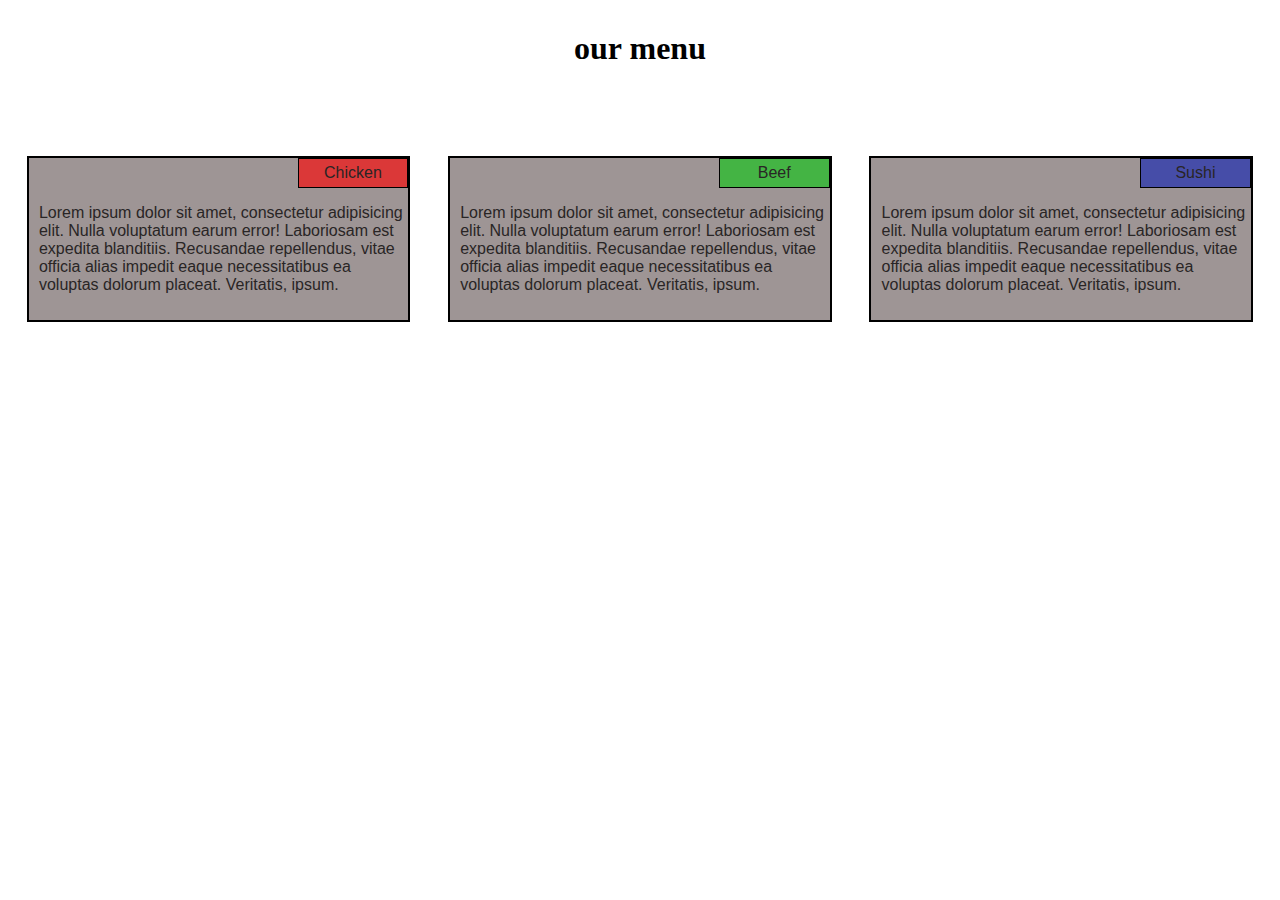
<file: module2sol/index.html>
<html>
    <meta charset="utf-8">
    <meta name="viewport" content="width=device-width, initial-scale=1">
    <head>
        <title>Assignment module-2 solution</title>
        <link rel="stylesheet" href="CSS\style1.css">
        <link rel="stylesheet" href="CSS\style2.css"> 
    </head>
    <body>
        <h1>our menu</h1>
        <div class="row">
         <div class="col-lg-4 col-md-5 col-xs-12"> <p id="s">Chicken</p> <p> Lorem ipsum dolor sit amet, consectetur adipisicing elit. Nulla voluptatum earum error! Laboriosam est expedita blanditiis. Recusandae repellendus, vitae officia alias impedit eaque necessitatibus ea voluptas dolorum placeat. Veritatis, ipsum. </p></div>
         <div class="col-lg-4 col-md-5 col-xs-12"> <p id="q">Beef</p> <p> Lorem ipsum dolor sit amet, consectetur adipisicing elit. Nulla voluptatum earum error! Laboriosam est expedita blanditiis. Recusandae repellendus, vitae officia alias impedit eaque necessitatibus ea voluptas dolorum placeat. Veritatis, ipsum. </p></div>
         <div class="col-lg-4 col-md-10 col-xs-12"> <p id="r">Sushi</p> <p> Lorem ipsum dolor sit amet, consectetur adipisicing elit. Nulla voluptatum earum error! Laboriosam est expedita blanditiis. Recusandae repellendus, vitae officia alias impedit eaque necessitatibus ea voluptas dolorum placeat. Veritatis, ipsum. </p></div>        
        </div>
    </body>
</html>
</file>
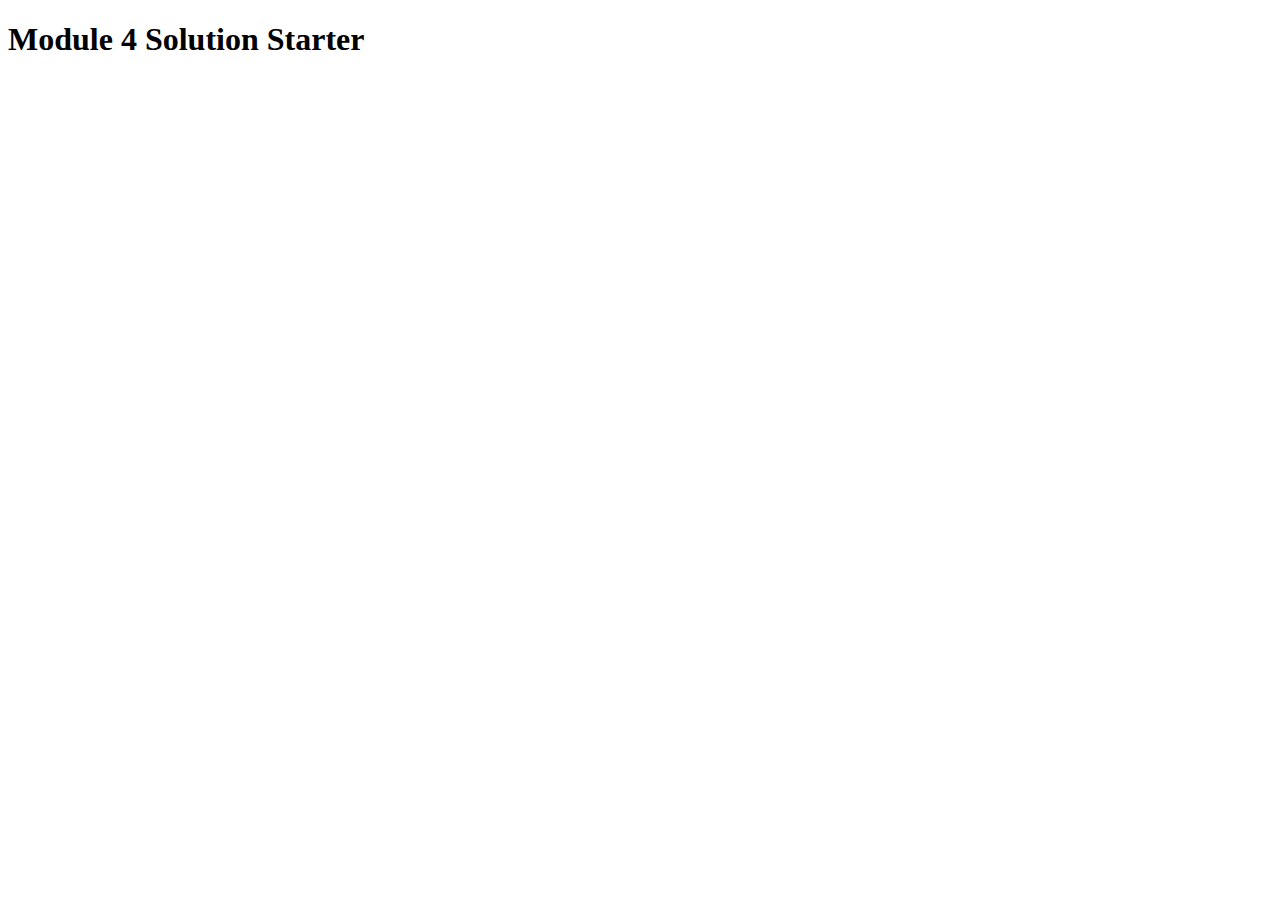
<file: module4_sol/index.html>
<!DOCTYPE html>
<html>
<head>
  <meta charset="utf-8">
  <title>Module 4 Solution Starter</title>
  <script src="SpeakHello.js"></script>
  <script src="SpeakGoodBye.js"></script>
  <script src="script.js"></script>
</head>
<body>
  <h1>Module 4 Solution Starter</h1>
</body>
</html>
</file>
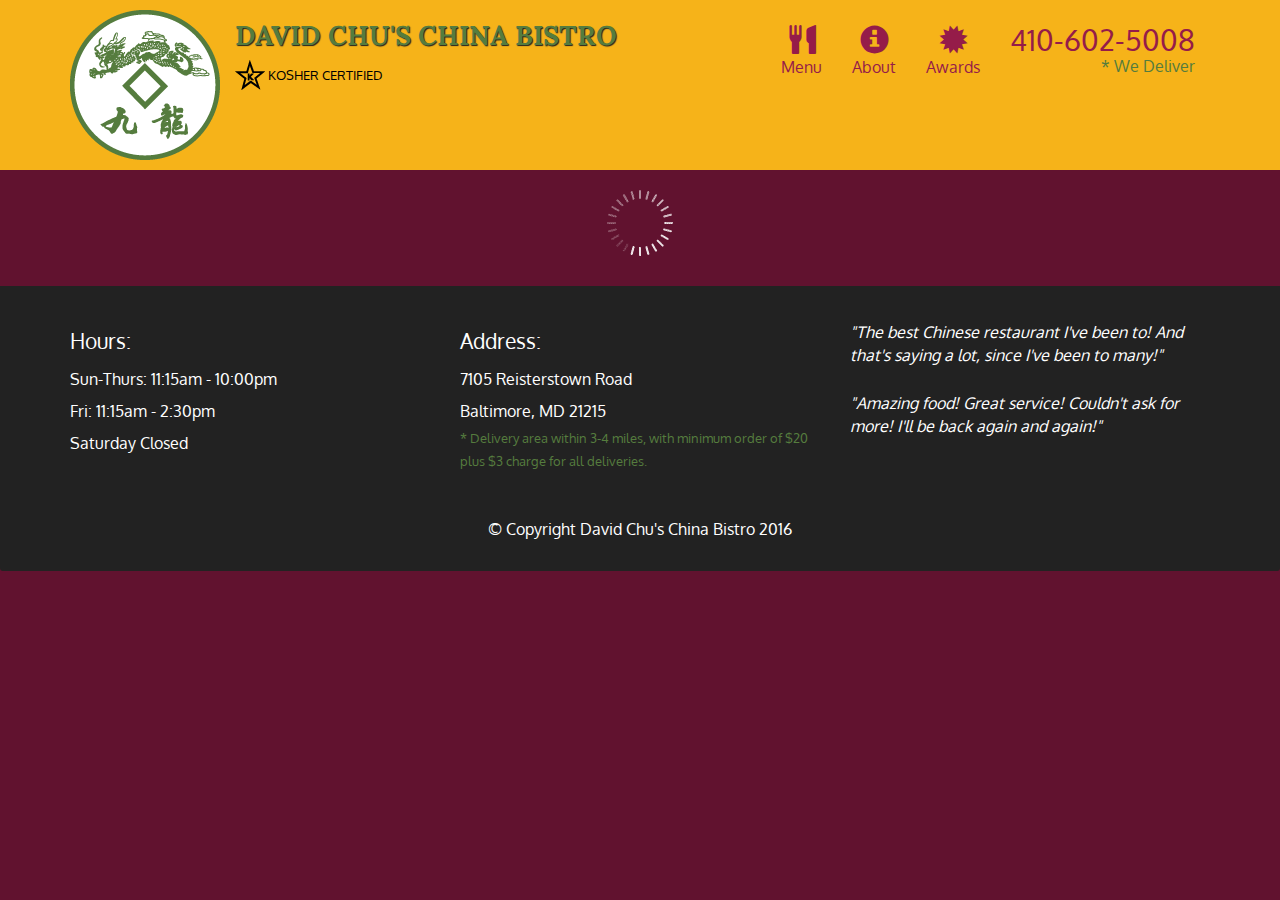
<file: module5_sol/index.html>
<!doctype html>
<html lang="en">
  <head>
    <meta charset="utf-8">
    <meta http-equiv="X-UA-Compatible" content="IE=edge">
    <meta name="viewport" content="width=device-width, initial-scale=1">
    <title>David Chu's China Bistro</title>
    <link rel="stylesheet" href="css/bootstrap.min.css">
    <link rel="stylesheet" href="css/styles.css">
    <link href='https://fonts.googleapis.com/css?family=Oxygen:400,300,700' rel='stylesheet' type='text/css'>
    <link href='https://fonts.googleapis.com/css?family=Lora' rel='stylesheet' type='text/css'>
  </head>
<body>
  <header>
    <nav id="header-nav" class="navbar navbar-default">
      <div class="container">
        <div class="navbar-header">
          <a href="index.html" class="pull-left visible-md visible-lg">
            <div id="logo-img" alt="Logo image"></div>
          </a>

          <div class="navbar-brand">
            <a href="index.html"><h1>David Chu's China Bistro</h1></a>
            <p>
              <img src="images/star-k-logo.png" alt="Kosher certification">
              <span>Kosher Certified</span>
            </p>
          </div>

          <button id="navbarToggle" type="button" class="navbar-toggle collapsed" data-toggle="collapse" data-target="#collapsable-nav" aria-expanded="false">
            <span class="sr-only">Toggle navigation</span>
            <span class="icon-bar"></span>
            <span class="icon-bar"></span>
            <span class="icon-bar"></span>
          </button>
        </div>
        
        <div id="collapsable-nav" class="collapse navbar-collapse">
           <ul id="nav-list" class="nav navbar-nav navbar-right">
            <li id="navHomeButton" class="visible-xs active">
              <a href="index.html">
                <span class="glyphicon glyphicon-home"></span> Home</a>
            </li>
            <li id="navMenuButton">
              <a href="#" onclick="$dc.loadMenuCategories();">
                <span class="glyphicon glyphicon-cutlery"></span><br class="hidden-xs"> Menu</a>
            </li>
            <li>
              <a href="#">
                <span class="glyphicon glyphicon-info-sign"></span><br class="hidden-xs"> About</a>
            </li>
            <li>
              <a href="#">
                <span class="glyphicon glyphicon-certificate"></span><br class="hidden-xs"> Awards</a>
            </li>
            <li id="phone" class="hidden-xs">
              <a href="tel:410-602-5008">
                <span>410-602-5008</span></a><div>* We Deliver</div>
            </li>
          </ul><!-- #nav-list -->
        </div><!-- .collapse .navbar-collapse -->
      </div><!-- .container -->
    </nav><!-- #header-nav -->
  </header>

  <div id="call-btn" class="visible-xs">
    <a class="btn" href="tel:410-602-5008">
    <span class="glyphicon glyphicon-earphone"></span>
    410-602-5008
    </a>
  </div>
  <div id="xs-deliver" class="text-center visible-xs">* We Deliver</div>

  <div id="main-content" class="container"></div>

  <footer class="panel-footer">
    <div class="container">
      <div class="row">
        <section id="hours" class="col-sm-4">
          <span>Hours:</span><br>
          Sun-Thurs: 11:15am - 10:00pm<br>
          Fri: 11:15am - 2:30pm<br>
          Saturday Closed
          <hr class="visible-xs">
        </section>
        <section id="address" class="col-sm-4">
          <span>Address:</span><br>
          7105 Reisterstown Road<br>
          Baltimore, MD 21215
          <p>* Delivery area within 3-4 miles, with minimum order of $20 plus $3 charge for all deliveries.</p>
          <hr class="visible-xs">
        </section>
        <section id="testimonials" class="col-sm-4">
          <p>"The best Chinese restaurant I've been to! And that's saying a lot, since I've been to many!"</p>
          <p>"Amazing food! Great service! Couldn't ask for more! I'll be back again and again!"</p>
        </section>
      </div>
      <div class="text-center">&copy; Copyright David Chu's China Bistro 2016</div>
    </div>
  </footer>

  <!-- jQuery (Bootstrap JS plugins depend on it) -->
  <script src="js/jquery-2.1.4.min.js"></script>
  <script src="js/bootstrap.min.js"></script>
  <script src="js/ajax-utils.js"></script>
  <script src="js/script.js"></script>
</body>
</html>
</file>
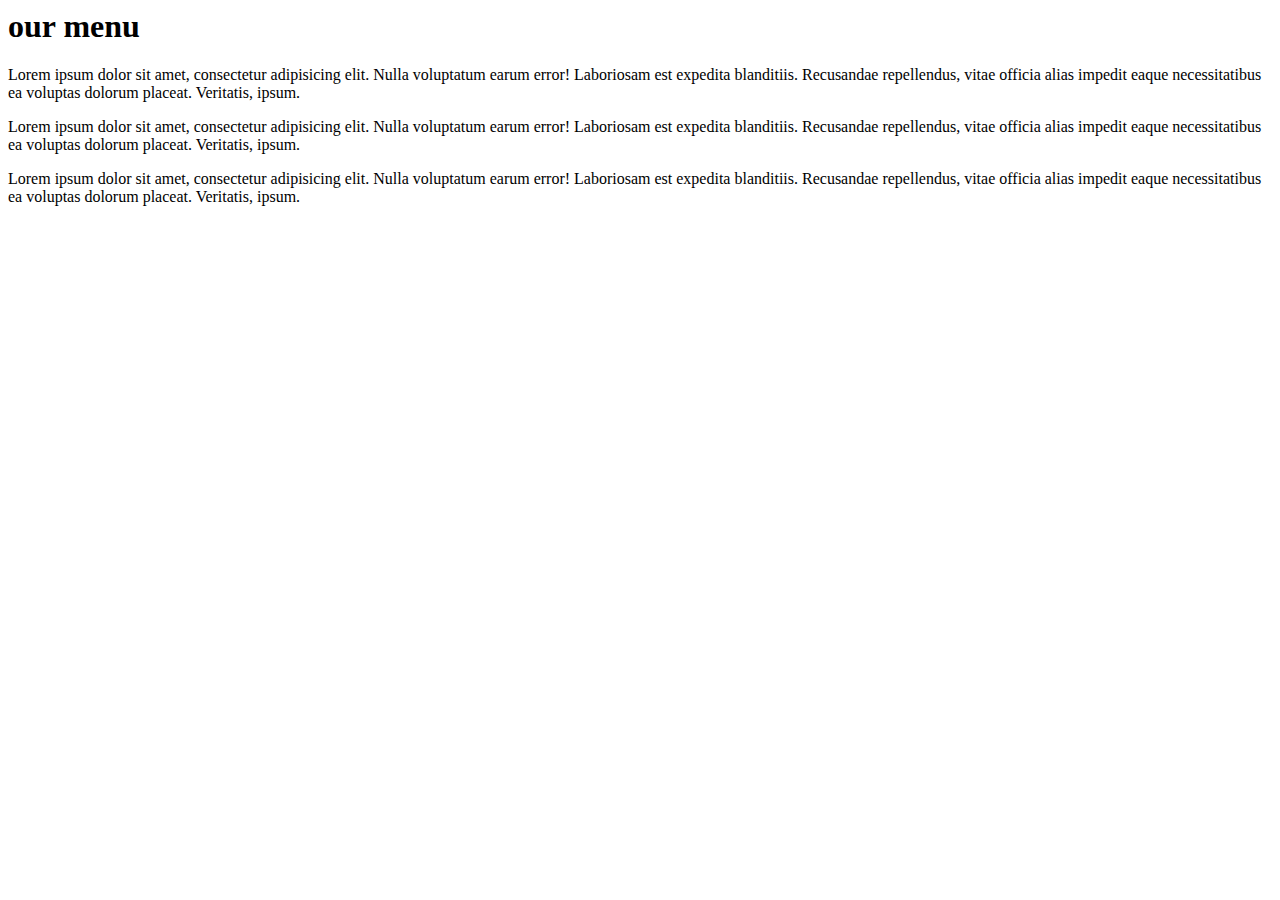
<file: site/index.html>
<html>
    <meta charset="utf-8">
    <meta name="viewport" content="width=device-width, initial-scale=1">
    <head>
        <title>Assignment module-2 solution</title>
        <link rel="stylesheet" type="css" href="">
        <link rel="stylesheet" type="css" href="">
    </head>
    <body>
        <h1>our menu</h1>
        <div> <p>Lorem ipsum dolor sit amet, consectetur adipisicing elit. Nulla voluptatum earum error! Laboriosam est expedita blanditiis. Recusandae repellendus, vitae officia alias impedit eaque necessitatibus ea voluptas dolorum placeat. Veritatis, ipsum. </p></div>
        <div> <p>Lorem ipsum dolor sit amet, consectetur adipisicing elit. Nulla voluptatum earum error! Laboriosam est expedita blanditiis. Recusandae repellendus, vitae officia alias impedit eaque necessitatibus ea voluptas dolorum placeat. Veritatis, ipsum. </p></div>
        <div> <p>Lorem ipsum dolor sit amet, consectetur adipisicing elit. Nulla voluptatum earum error! Laboriosam est expedita blanditiis. Recusandae repellendus, vitae officia alias impedit eaque necessitatibus ea voluptas dolorum placeat. Veritatis, ipsum. </p></div>        
    </body>
</html>
</file>
<file: module5_sol/css/styles.css>
body {
  font-size: 16px;
  color: #fff;
  background-color: #61122f;
  font-family: 'Oxygen', sans-serif;
}

/** HEADER **/
#header-nav {
  background-color: #f6b319;
  border-radius: 0;
  border: 0;
}

#logo-img {
  background: url('../images/restaurant-logo_large.png') no-repeat;
  width: 150px;
  height: 150px;
  margin: 10px 15px 10px 0;
}

.navbar-brand {
  padding-top: 25px;
}
.navbar-brand h1 { /* Restaurant name */
  font-family: 'Lora', serif;
  color: #557c3e;
  font-size: 1.5em;
  text-transform: uppercase;
  font-weight: bold;
  text-shadow: 1px 1px 1px #222;
  margin-top: 0;
  margin-bottom: 0;
  line-height: .75;
}
.navbar-brand a:hover, .navbar-brand a:focus {
  text-decoration: none;
}
.navbar-brand p { /* Kosher cert */
  color: #000;
  text-transform: uppercase;
  font-size: .7em;
  margin-top: 15px;
}
.navbar-brand p span { /* Star-K */
  vertical-align: middle;
}

#nav-list {
  margin-top: 10px;
}
#nav-list a {
  color: #951C49;
  text-align: center;
}
#nav-list a:hover {
  background: #E7E7E7;
}
#nav-list a span {
  font-size: 1.8em;
}

#phone {
  margin-top: 5px;
}
#phone a { /* Phone number */
  text-align: right;
  padding-bottom: 0;
}
#phone div { /* We Deliver */
  color: #557c3e;
  text-align: right;
  padding-right: 15px;
}

.navbar-header button.navbar-toggle, .navbar-header .icon-bar {
  border: 1px solid #61122f;
}
.navbar-header button.navbar-toggle {
  clear: both;
  margin-top: -30px;
}
/* END HEADER */

/* FOOTER */
.panel-footer {
  margin-top: 30px;
  padding-top: 35px;
  padding-bottom: 30px;
  background-color: #222;
  border-top: 0;
}
.panel-footer div.row {
  margin-bottom: 35px;
}
#hours, #address {
  line-height: 2;
}
#hours > span, #address > span {
  font-size: 1.3em;
}
#address p {
  color: #557c3e;
  font-size: .8em;
  line-height: 1.8;
}
#testimonials {
  font-style: italic;
}
#testimonials p:nth-child(2) {
  margin-top: 25px;
}
/* END FOOTER */



/* HOME PAGE */
.container .jumbotron {
  box-shadow: 0 0 50px #3F0C1F;
  border: 2px solid #3F0C1F;
}

#menu-tile, #specials-tile, #map-tile {
  height: 250px;
  width: 100%;
  margin-bottom: 15px;
  position: relative;
  border: 2px solid #3F0C1F;
  overflow: hidden;
}
#menu-tile:hover, #specials-tile:hover, #map-tile:hover {
  box-shadow: 0 1px 5px 1px #cccccc;
}
#menu-tile {
  background: url('../images/menu-tile.jpg') no-repeat;
  background-position: center;
}
#specials-tile {
  background: url('../images/specials-tile.jpg') no-repeat;
  background-position: center;
}
#menu-tile span, #specials-tile span, #map-tile span {
  position: absolute;
  bottom: 0;
  right: 0;
  width: 100%;
  text-align: center;
  font-size: 1.6em;
  text-transform: uppercase;
  background-color: #000;
  color: #fff;
  opacity: .8;
}
/* END HOME PAGE */

/* MENU CATEGORIES PAGE */
.category-tile { 
  position: relative;
  border: 2px solid #3F0C1F;
  overflow: hidden;
  width: 200px;
  height: 200px;
  margin: 0 auto 15px;
}
.category-tile span {
  position: absolute;
  bottom: 0;
  right: 0;
  width: 100%;
  text-align: center;
  font-size: 1.2em;
  text-transform: uppercase;
  background-color: #000;
  color: #fff;
  opacity: .8;
}
.category-tile:hover {
  box-shadow: 0 1px 5px 1px #cccccc;
}

#menu-categories-title + div {
  margin-bottom: 50px;
}
/* END MENU CATEGORIES PAGE */

/* SINGLE CATEGORY PAGE */
.menu-item-tile {
  margin-bottom: 25px;
}
.menu-item-tile hr {
  width: 80%;
}
.menu-item-tile .menu-item-price {
  font-size: 1.1em;
  text-align: right;
  margin-top: -15px;
  margin-right: -15px;
}
.menu-item-tile .menu-item-price span {
  font-size: .6em;
}
.menu-item-photo {
  position: relative;
  border: 2px solid #3F0C1F; 
  overflow: hidden;
  padding: 0;
  margin-right: -15px;
  margin-left: auto;
  margin-bottom: 20px;
  max-width: 250px;
}
.menu-item-photo div {
  position: absolute;
  bottom: 0;
  right: 0;
  width: 80px;
  background-color: #557c3e;
  text-align: center;
}
.menu-item-description {
  padding-right: 30px;
}
h3.menu-item-title {
  margin: 0 0 10px;
}
.menu-item-details {
  font-size: .9em;
  font-style: italic;
}
/* END SINGLE CATEGORY PAGE */


/********** Large devices only **********/
@media (min-width: 1200px) {
  .container .jumbotron {
    background: url('../images/jumbotron_1200.jpg') no-repeat;
    height: 675px;
  }
}

/********** Medium devices only **********/
@media (min-width: 992px) and (max-width: 1199px) {
  /* Header */
  #logo-img {
    background: url('../images/restaurant-logo_medium.png') no-repeat;
    width: 100px;
    height: 100px;
    margin: 5px 5px 5px 0;
  }
  /* End Header */

  /* Home Page */
  .container .jumbotron {
    background: url('../images/jumbotron_992.jpg') no-repeat;
    height: 558px;
  }
  /* End Home Page */
}

/********** Small devices only **********/
@media (min-width: 768px) and (max-width: 991px) {
  /* Home Page */
  .container .jumbotron {
    background: url('../images/jumbotron_768.jpg') no-repeat;
    height: 432px;
  }
  /* End Home Page */
}

/********** Extra small devices only **********/
@media (max-width: 767px) {
  /* Header */
  .navbar-brand {
    padding-top: 10px;
    height: 80px;
  }
  .navbar-brand h1 { /* Restaurant name */
    padding-top: 10px;
    font-size: 5vw; /* 1vw = 1% of viewport width */
  }
  .navbar-brand p { /* Kosher cert */
    font-size: .6em;
    margin-top: 12px;
  }
  .navbar-brand p img { /* Star-K */
    height: 20px;
  }

  #collapsable-nav a { /* Collapsed nav menu text */
    font-size: 1.2em;
  }
  #collapsable-nav a span { /* Collapsed nav menu glyph */
    font-size: 1em;
    margin-right: 5px;
  }

  #call-btn > a {
    font-size: 1.5em;
    display: block;
    margin: 0 20px;
    padding: 10px;
    border: 2px solid #fff;
    background-color: #f6b319;
    color: #951c49;
  }
  #xs-deliver {
    margin-top: 5px;
    font-size: .7em;
    letter-spacing: .1em;
    text-transform: uppercase;
  }
  /* End Header */

  /* Footer */
  .panel-footer section {
    margin-bottom: 30px;
    text-align: center;
  }
  .panel-footer section:nth-child(3) {
    margin-bottom: 0; /* margin already exists on the whole row */
  }
  .panel-footer section hr {
    width: 50%;
  }
  /* End Footer */

  /* Home Page */
  .container .jumbotron {
    margin-top: 30px;
    padding: 0;
  }
  #menu-tile, #specials-tile {
    width: 360px;
    margin: 0 auto 15px;
  }

  .menu-item-photo {
    margin-right: auto;
  }
  .menu-item-tile .menu-item-price {
    text-align: center;
  }
  .menu-item-description {
    text-align: center;;
  }
}


/********** Super extra small devices Only :-) (e.g., iPhone 4) **********/
@media (max-width: 479px) {
  /* Header */
  .navbar-brand h1 { /* Restaurant name */
    padding-top: 5px;
    font-size: 6vw;
  }
  /* End Header */
  
  /* Home page */
  #menu-tile, #specials-tile {
    width: 280px;
    margin: 0 auto 15px;
  }

  .col-xxs-12 {
    position: relative;
    min-height: 1px;
    padding-right: 15px;
    padding-left: 15px;
    float: left;
    width: 100%;
  }
}
</file>
